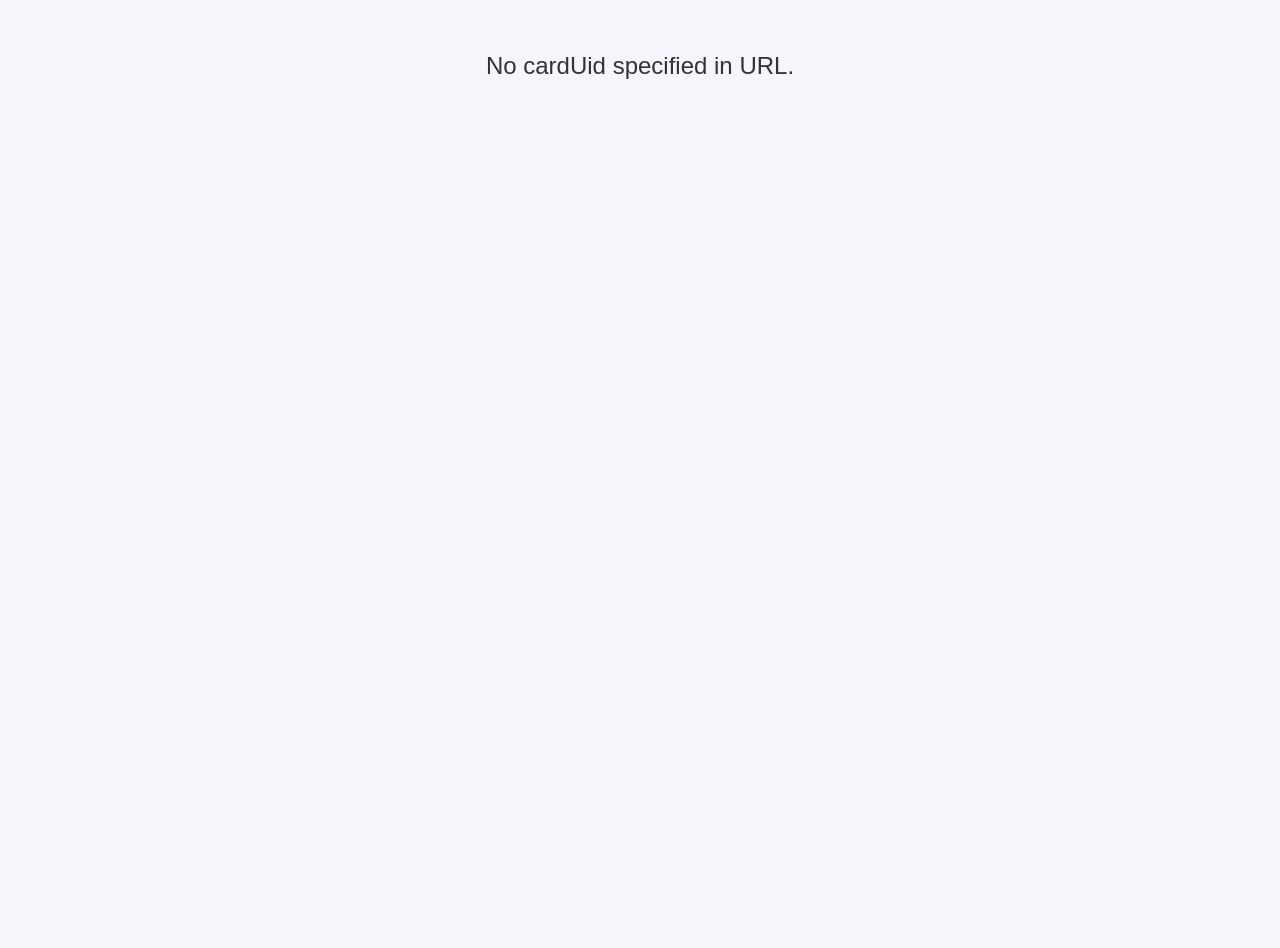
<file: index.html>
<!DOCTYPE html>
<html lang="en">
<head>
    <meta charset="UTF-8">
    <meta name="viewport" content="width=device-width, initial-scale=1.0">
    <title>Business Card Mockup - Bootstrap</title>
    <!-- Bootstrap 5 CDN -->
    <link href="https://cdn.jsdelivr.net/npm/bootstrap@5.3.2/dist/css/bootstrap.min.css" rel="stylesheet">
    <link rel="stylesheet" href="https://cdnjs.cloudflare.com/ajax/libs/font-awesome/6.4.0/css/all.min.css">
    <link rel="stylesheet" href="css/styles.css">
</head>
<body>
    <div class="container d-flex justify-content-center align-items-start min-vh-100">
        <div class="card w-100">
            <img id="profileImage" src="" alt="Profile" class="profile-img-top">
            <div class="card-body">
                <h4 class="card-title mb-1 fw-bold" id="profileName">&nbsp;<span class="text-warning" id="profileVerified"></span></h4>
                <div class="mb-1 text-secondary" id="profileTitle"></div>
                <div class="mb-3 text-muted" id="profileLocation"></div>
                <div class="card-social mb-3" id="profileSocialLinks"></div>
                <div class="d-flex gap-2 mb-4" id="profileActions"></div>
                <div class="card-section-label">Bio</div>
                <div class="mb-3" id="profileBio"></div>
                <div class="card-section-label">Featured</div>
                <div class="d-flex gap-2 flex-wrap align-items-center card-featured" id="profileFeaturedLinks"></div>
                <div class="card-section-label">Gallery</div>
                <div class="card-gallery mb-3" id="profileGallery"></div>
                <div class="card-section-label">Recent Activity</div>
                <div class="mb-2" id="profileRecentActivity"></div>
            </div>
            <div class="text-center mt-4 mb-3" style="color: #888; font-size: 1rem; letter-spacing: 0.01em;">
                made with <span>💜</span> by Nikko Mission
            </div>
        </div>
    </div>
    <!-- Modal for Viewing All Featured/Custom Links -->
    <div class="modal fade" id="addFeaturedModal" tabindex="-1" aria-labelledby="addFeaturedModalLabel" aria-hidden="true">
      <div class="modal-dialog">
        <div class="modal-content">
          <div class="modal-header">
            <h5 class="modal-title" id="addFeaturedModalLabel">All Featured/Custom Links</h5>
            <button type="button" class="btn-close" data-bs-dismiss="modal" aria-label="Close"></button>
          </div>
          <div class="modal-body">
            <div class="d-flex flex-wrap gap-2" id="profileAllFeaturedLinks"></div>
          </div>
        </div>
      </div>
    </div>
    <!-- Book Now Modal -->
    <div class="modal fade" id="bookNowModal" tabindex="-1" aria-labelledby="bookNowModalLabel" aria-hidden="true">
      <div class="modal-dialog">
        <div class="modal-content">
          <div class="modal-header">
            <h5 class="modal-title" id="bookNowModalLabel">Request a Meeting</h5>
            <button type="button" class="btn-close" data-bs-dismiss="modal" aria-label="Close"></button>
          </div>
          <div class="modal-body">
            <form id="bookNowForm">
              <div class="mb-3">
                <label for="meetingName" class="form-label">Your Name</label>
                <input type="text" class="form-control" id="meetingName" placeholder="Enter your full name" required>
              </div>
              <div class="mb-3">
                <label for="meetingEmail" class="form-label">Email Address</label>
                <input type="email" class="form-control" id="meetingEmail" placeholder="Enter your email" required>
              </div>
              <div class="mb-3">
                <label for="meetingPhone" class="form-label">Phone Number</label>
                <input type="tel" class="form-control" id="meetingPhone" placeholder="Enter your phone number">
              </div>
              <div class="mb-3">
                <label for="meetingType" class="form-label">Preferred Meeting Type</label>
                <select class="form-select" id="meetingType" required>
                  <option value="">Select meeting type</option>
                  <option value="In Person">In Person</option>
                  <option value="Phone Call">Phone Call</option>
                  <option value="Video Call">Video Call</option>
                </select>
              </div>
              <div class="mb-3">
                <label for="meetingDate" class="form-label">Preferred Date</label>
                <input type="date" class="form-control" id="meetingDate" required>
              </div>
              <div class="mb-3">
                <label for="meetingTime" class="form-label">Preferred Time</label>
                <select class="form-select" id="meetingTime" required>
                  <option value="">Select preferred time</option>
                  <option value="Morning">Morning</option>
                  <option value="Afternoon">Afternoon</option>
                  <option value="Evening">Evening</option>
                </select>
              </div>
              <div class="mb-3">
                <label for="meetingPurpose" class="form-label">Purpose of Meeting</label>
                <textarea class="form-control" id="meetingPurpose" rows="3" placeholder="Please describe what you'd like to discuss"></textarea>
              </div>
              <button type="submit" class="btn btn-primary w-100">Submit Request</button>
            </form>
            <div id="bookNowThankYou" class="mt-3 text-success" style="display:none;">Thank you! Your request has been submitted.</div>
          </div>
        </div>
      </div>
    </div>
    <script src="https://cdn.jsdelivr.net/npm/bootstrap@5.3.2/dist/js/bootstrap.bundle.min.js"></script>
    <script src="js/card.js"></script>
</body>
</html>
</file>
<file: css/styles.css>
body {
    background: #f4f6fb;
    min-height: 100vh;
    font-family: 'Inter', Arial, sans-serif;
}
.profile-img-top {
    width: 100%;
    height: 600px;
    object-fit: cover;
    object-position: top;
    border-top-left-radius: 1.2rem;
    border-top-right-radius: 1.2rem;
    background: #f1f3f7;
    display: block;
    margin-bottom: 0.5rem !important; /* Reduce space below image */
}
.card {
    border-radius: 1.2rem;
    border: none;
    box-shadow: 0 6px 32px rgba(25, 30, 50, 0.10);
    margin: 2.5rem auto 2rem auto;
    max-width: 410px;
    background: #fff;
    margin-top: 1.2rem;
}
.card-title {
    font-size: 1.45rem;
    font-weight: 700;
    letter-spacing: 0.01em;
    margin-top: 0.2rem !important;    /* Reduce space above name */
    margin-bottom: 0.2rem !important; /* Reduce space below name */
}
.card-section-label {
    font-weight: 600;
    margin-top: 1.5rem;
    margin-bottom: 0.5rem;
    font-size: 1.05rem;
    color: #2d3748;
}
.card-featured a {
    font-size: 0.97rem;
    padding: 0.38rem 1.1rem;
    border-radius: 0.7rem;
    border: none;
    background: #f7fafc;
    color: #222;
    box-shadow: 0 1px 4px rgba(0,0,0,0.03);
    transition: background 0.2s;
}
.card-featured a:hover {
    background: #e2e8f0;
}
.card-social a {
    color: #4a5568;
    font-size: 1.25rem;
    margin-right: 1.1rem;
    transition: color 0.2s;
}
.card-social a:hover {
    color: #1a202c;
}
.card-social a:last-child {
    margin-right: 0;
}
.card-carousel, .card-gallery {
    display: flex;
    gap: 0.7rem;
    overflow-x: auto;
    width: 100%;
    margin-bottom: 1.1rem;
}
.carousel-item, .card-gallery > div {
    min-width: 100px;
    max-width: 120px;
    background: #f8fafc;
    border-radius: 0.7rem;
    padding: 0.6rem 0.5rem 0.4rem 0.5rem;
    display: flex;
    flex-direction: column;
    align-items: center;
    text-align: center;
    box-shadow: 0 1px 4px rgba(0,0,0,0.03);
}
.carousel-item img, .card-gallery img {
    width: 100%;
    height: 68px;
    object-fit: cover;
    border-radius: 0.5rem;
    margin-bottom: 0.4rem;
}
.card-gallery img {
    margin-bottom: 0.2rem;
}
.btn-dark {
    background: #23272f;
    border: none;
    border-radius: 0.7rem;
    font-weight: 500;
    font-size: 1rem;
    letter-spacing: 0.01em;
    box-shadow: 0 1px 4px rgba(0,0,0,0.04);
    transition: background 0.2s;
}
.btn-dark:hover {
    background: #11131a;
}
.btn {
    padding-top: 0.55rem;
    padding-bottom: 0.55rem;
}
.card-body > .mb-1, .card-body > .mb-3 {
    margin-bottom: 0.7rem !important;
}
.card-body > .mb-4 {
    margin-bottom: 1.2rem !important;
}
.card-body > .card-section-label:first-of-type {
    margin-top: 0.7rem;
}
.card-body {
    padding: 1.2rem !important;   /* Reduce top padding in card body */
    padding-top: 1.2rem !important;   /* Reduce top padding in card body */
}
.text-muted, .text-secondary {
    color: #6b7280 !important;
}
.card-section-label + div {
    font-size: 1rem;
}
.card-section-label + .mb-3 {
    font-size: 1rem;
}
.card-section-label + .card-featured {
    margin-bottom: 0.7rem;
}
.card-section-label + .card-social {
    margin-bottom: 0.7rem;
}
.card-section-label + .card-carousel {
    margin-bottom: 0.7rem;
}
.card-section-label + .card-gallery {
    margin-bottom: 0.7rem;
}
.card-gallery {
    padding: 0.3rem 0 0.7rem 0;
    border-bottom: 1px solid #f0f0f0;
    margin-bottom: 1.2rem;
}
.card-gallery > div {
    background: #fff;
    box-shadow: 0 1px 4px rgba(0,0,0,0.04);
    border: 1px solid #f3f4f6;
    min-width: 110px;
    max-width: 120px;
    padding: 0.7rem 0.5rem 0.5rem 0.5rem;
    border-radius: 0.7rem;
    margin-bottom: 0.2rem;
}
.card-gallery img {
    margin-bottom: 0.3rem;
    border-radius: 0.5rem;
    background: #f8fafc;
}
.card-section-label + .mb-2 {
    margin-top: 1.1rem !important;
    margin-bottom: 0.7rem !important;
    padding-top: 0.7rem;
    border-top: 1px solid #f0f0f0;
}
.recent-activity-icon {
    font-size: 1.1rem;
    margin-right: 0.7rem !important;
    margin-top: 0.1rem;
    vertical-align: middle;
}
.recent-activity-item {
    display: flex;
    align-items: flex-start;
    gap: 0.5rem;
    margin-bottom: 0.6rem;
}
.recent-activity-item:last-child {
    margin-bottom: 0;
}
@media (max-width: 600px) {
    .card {
        max-width: 100vw;
        border-radius: 0.8rem;
        margin: 1rem 0 0 0;
    }
    .profile-img-top {
        height: 550px;
        object-position: top;
        border-top-left-radius: 0.8rem;
        border-top-right-radius: 0.8rem;
    }
    .card-body {
        padding: 3.5rem 0.7rem 1rem 0.7rem;
    }
}
</file>
